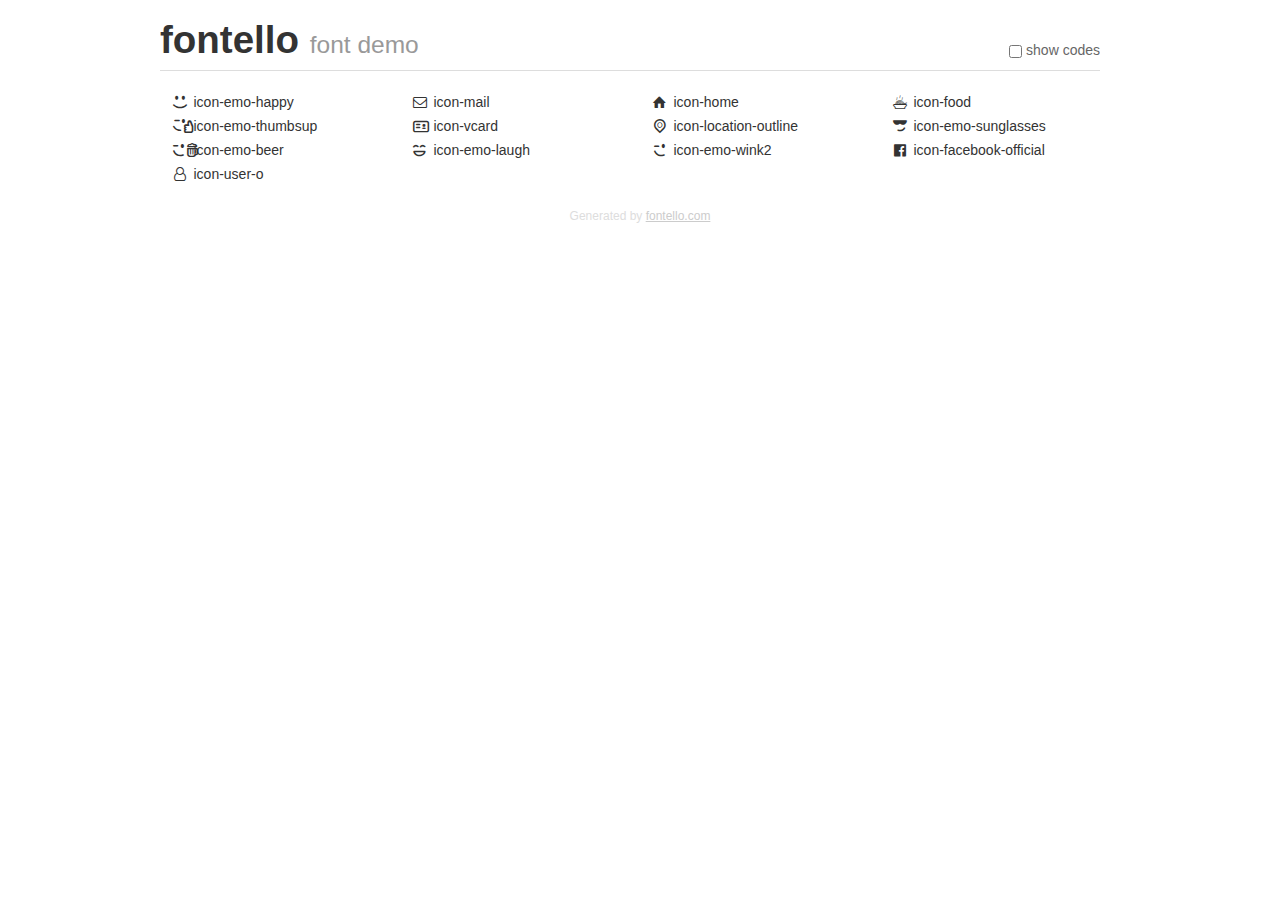
<file: css/fontello/demo.html>
<!DOCTYPE html>
<html>
  <head><!--[if lt IE 9]><script language="javascript" type="text/javascript" src="//html5shim.googlecode.com/svn/trunk/html5.js"></script><![endif]-->
    <meta charset="UTF-8"><style>/*
 * Bootstrap v2.2.1
 *
 * Copyright 2012 Twitter, Inc
 * Licensed under the Apache License v2.0
 * http://www.apache.org/licenses/LICENSE-2.0
 *
 * Designed and built with all the love in the world @twitter by @mdo and @fat.
 */
.clearfix {
  *zoom: 1;
}
.clearfix:before,
.clearfix:after {
  display: table;
  content: "";
  line-height: 0;
}
.clearfix:after {
  clear: both;
}
html {
  font-size: 100%;
  -webkit-text-size-adjust: 100%;
  -ms-text-size-adjust: 100%;
}
a:focus {
  outline: thin dotted #333;
  outline: 5px auto -webkit-focus-ring-color;
  outline-offset: -2px;
}
a:hover,
a:active {
  outline: 0;
}
button,
input,
select,
textarea {
  margin: 0;
  font-size: 100%;
  vertical-align: middle;
}
button,
input {
  *overflow: visible;
  line-height: normal;
}
button::-moz-focus-inner,
input::-moz-focus-inner {
  padding: 0;
  border: 0;
}
body {
  margin: 0;
  font-family: "Helvetica Neue", Helvetica, Arial, sans-serif;
  font-size: 14px;
  line-height: 20px;
  color: #333;
  background-color: #fff;
}
a {
  color: #08c;
  text-decoration: none;
}
a:hover {
  color: #005580;
  text-decoration: underline;
}
.row {
  margin-left: -20px;
  *zoom: 1;
}
.row:before,
.row:after {
  display: table;
  content: "";
  line-height: 0;
}
.row:after {
  clear: both;
}
[class*="span"] {
  float: left;
  min-height: 1px;
  margin-left: 20px;
}
.container,
.navbar-static-top .container,
.navbar-fixed-top .container,
.navbar-fixed-bottom .container {
  width: 940px;
}
.span12 {
  width: 940px;
}
.span11 {
  width: 860px;
}
.span10 {
  width: 780px;
}
.span9 {
  width: 700px;
}
.span8 {
  width: 620px;
}
.span7 {
  width: 540px;
}
.span6 {
  width: 460px;
}
.span5 {
  width: 380px;
}
.span4 {
  width: 300px;
}
.span3 {
  width: 220px;
}
.span2 {
  width: 140px;
}
.span1 {
  width: 60px;
}
[class*="span"].pull-right,
.row-fluid [class*="span"].pull-right {
  float: right;
}
.container {
  margin-right: auto;
  margin-left: auto;
  *zoom: 1;
}
.container:before,
.container:after {
  display: table;
  content: "";
  line-height: 0;
}
.container:after {
  clear: both;
}
p {
  margin: 0 0 10px;
}
.lead {
  margin-bottom: 20px;
  font-size: 21px;
  font-weight: 200;
  line-height: 30px;
}
small {
  font-size: 85%;
}
h1 {
  margin: 10px 0;
  font-family: inherit;
  font-weight: bold;
  line-height: 20px;
  color: inherit;
  text-rendering: optimizelegibility;
}
h1 small {
  font-weight: normal;
  line-height: 1;
  color: #999;
}
h1 {
  line-height: 40px;
}
h1 {
  font-size: 38.5px;
}
h1 small {
  font-size: 24.5px;
}
body {
  margin-top: 90px;
}
.header {
  position: fixed;
  top: 0;
  left: 50%;
  margin-left: -480px;
  background-color: #fff;
  border-bottom: 1px solid #ddd;
  padding-top: 10px;
  z-index: 10;
}
.footer {
  color: #ddd;
  font-size: 12px;
  text-align: center;
  margin-top: 20px;
}
.footer a {
  color: #ccc;
  text-decoration: underline;
}
.the-icons {
  font-size: 14px;
  line-height: 24px;
}
.switch {
  position: absolute;
  right: 0;
  bottom: 10px;
  color: #666;
}
.switch input {
  margin-right: 0.3em;
}
.codesOn .i-name {
  display: none;
}
.codesOn .i-code {
  display: inline;
}
.i-code {
  display: none;
}
@font-face {
      font-family: 'fontello';
      src: url('./font/fontello.eot?55791869');
      src: url('./font/fontello.eot?55791869#iefix') format('embedded-opentype'),
           url('./font/fontello.woff?55791869') format('woff'),
           url('./font/fontello.ttf?55791869') format('truetype'),
           url('./font/fontello.svg?55791869#fontello') format('svg');
      font-weight: normal;
      font-style: normal;
    }
     
     
    .demo-icon
    {
      font-family: "fontello";
      font-style: normal;
      font-weight: normal;
      speak: none;
     
      display: inline-block;
      text-decoration: inherit;
      width: 1em;
      margin-right: .2em;
      text-align: center;
      /* opacity: .8; */
     
      /* For safety - reset parent styles, that can break glyph codes*/
      font-variant: normal;
      text-transform: none;
     
      /* fix buttons height, for twitter bootstrap */
      line-height: 1em;
     
      /* Animation center compensation - margins should be symmetric */
      /* remove if not needed */
      margin-left: .2em;
     
      /* You can be more comfortable with increased icons size */
      /* font-size: 120%; */
     
      /* Font smoothing. That was taken from TWBS */
      -webkit-font-smoothing: antialiased;
      -moz-osx-font-smoothing: grayscale;
     
      /* Uncomment for 3D effect */
      /* text-shadow: 1px 1px 1px rgba(127, 127, 127, 0.3); */
    }
     </style>
    <link rel="stylesheet" href="css/animation.css"><!--[if IE 7]><link rel="stylesheet" href="css/fontello-ie7.css"><![endif]-->
    <script>
      function toggleCodes(on) {
        var obj = document.getElementById('icons');
      
        if (on) {
          obj.className += ' codesOn';
        } else {
          obj.className = obj.className.replace(' codesOn', '');
        }
      }
      
    </script>
  </head>
  <body>
    <div class="container header">
      <h1>
        fontello
         <small>font demo</small>
      </h1>
      <label class="switch">
        <input type="checkbox" onclick="toggleCodes(this.checked)">show codes
      </label>
    </div>
    <div id="icons" class="container">
      <div class="row">
        <div title="Code: 0xe800" class="the-icons span3"><i class="demo-icon icon-emo-happy">&#xe800;</i> <span class="i-name">icon-emo-happy</span><span class="i-code">0xe800</span></div>
        <div title="Code: 0xe801" class="the-icons span3"><i class="demo-icon icon-mail">&#xe801;</i> <span class="i-name">icon-mail</span><span class="i-code">0xe801</span></div>
        <div title="Code: 0xe802" class="the-icons span3"><i class="demo-icon icon-home">&#xe802;</i> <span class="i-name">icon-home</span><span class="i-code">0xe802</span></div>
        <div title="Code: 0xe803" class="the-icons span3"><i class="demo-icon icon-food">&#xe803;</i> <span class="i-name">icon-food</span><span class="i-code">0xe803</span></div>
      </div>
      <div class="row">
        <div title="Code: 0xe804" class="the-icons span3"><i class="demo-icon icon-emo-thumbsup">&#xe804;</i> <span class="i-name">icon-emo-thumbsup</span><span class="i-code">0xe804</span></div>
        <div title="Code: 0xe805" class="the-icons span3"><i class="demo-icon icon-vcard">&#xe805;</i> <span class="i-name">icon-vcard</span><span class="i-code">0xe805</span></div>
        <div title="Code: 0xe806" class="the-icons span3"><i class="demo-icon icon-location-outline">&#xe806;</i> <span class="i-name">icon-location-outline</span><span class="i-code">0xe806</span></div>
        <div title="Code: 0xe809" class="the-icons span3"><i class="demo-icon icon-emo-sunglasses">&#xe809;</i> <span class="i-name">icon-emo-sunglasses</span><span class="i-code">0xe809</span></div>
      </div>
      <div class="row">
        <div title="Code: 0xe80b" class="the-icons span3"><i class="demo-icon icon-emo-beer">&#xe80b;</i> <span class="i-name">icon-emo-beer</span><span class="i-code">0xe80b</span></div>
        <div title="Code: 0xe812" class="the-icons span3"><i class="demo-icon icon-emo-laugh">&#xe812;</i> <span class="i-name">icon-emo-laugh</span><span class="i-code">0xe812</span></div>
        <div title="Code: 0xe813" class="the-icons span3"><i class="demo-icon icon-emo-wink2">&#xe813;</i> <span class="i-name">icon-emo-wink2</span><span class="i-code">0xe813</span></div>
        <div title="Code: 0xf230" class="the-icons span3"><i class="demo-icon icon-facebook-official">&#xf230;</i> <span class="i-name">icon-facebook-official</span><span class="i-code">0xf230</span></div>
      </div>
      <div class="row">
        <div title="Code: 0xf2c0" class="the-icons span3"><i class="demo-icon icon-user-o">&#xf2c0;</i> <span class="i-name">icon-user-o</span><span class="i-code">0xf2c0</span></div>
      </div>
    </div>
    <div class="container footer">Generated by <a href="http://fontello.com">fontello.com</a></div>
  </body>
</html>
</file>
<file: css/fontello/css/fontello-ie7.css>
[class^="icon-"], [class*=" icon-"] {
  font-family: 'fontello';
  font-style: normal;
  font-weight: normal;
 
  /* fix buttons height */
  line-height: 1em;
 
  /* you can be more comfortable with increased icons size */
  /* font-size: 120%; */
}
 
.icon-emo-happy { *zoom: expression( this.runtimeStyle['zoom'] = '1', this.innerHTML = '&#xe800;&nbsp;'); }
.icon-mail { *zoom: expression( this.runtimeStyle['zoom'] = '1', this.innerHTML = '&#xe801;&nbsp;'); }
.icon-home { *zoom: expression( this.runtimeStyle['zoom'] = '1', this.innerHTML = '&#xe802;&nbsp;'); }
.icon-food { *zoom: expression( this.runtimeStyle['zoom'] = '1', this.innerHTML = '&#xe803;&nbsp;'); }
.icon-emo-thumbsup { *zoom: expression( this.runtimeStyle['zoom'] = '1', this.innerHTML = '&#xe804;&nbsp;'); }
.icon-vcard { *zoom: expression( this.runtimeStyle['zoom'] = '1', this.innerHTML = '&#xe805;&nbsp;'); }
.icon-location-outline { *zoom: expression( this.runtimeStyle['zoom'] = '1', this.innerHTML = '&#xe806;&nbsp;'); }
.icon-emo-sunglasses { *zoom: expression( this.runtimeStyle['zoom'] = '1', this.innerHTML = '&#xe809;&nbsp;'); }
.icon-emo-beer { *zoom: expression( this.runtimeStyle['zoom'] = '1', this.innerHTML = '&#xe80b;&nbsp;'); }
.icon-emo-laugh { *zoom: expression( this.runtimeStyle['zoom'] = '1', this.innerHTML = '&#xe812;&nbsp;'); }
.icon-emo-wink2 { *zoom: expression( this.runtimeStyle['zoom'] = '1', this.innerHTML = '&#xe813;&nbsp;'); }
.icon-facebook-official { *zoom: expression( this.runtimeStyle['zoom'] = '1', this.innerHTML = '&#xf230;&nbsp;'); }
.icon-user-o { *zoom: expression( this.runtimeStyle['zoom'] = '1', this.innerHTML = '&#xf2c0;&nbsp;'); }
</file>
<file: css/fontello/css/animation.css>
/*
   Animation example, for spinners
*/
.animate-spin {
  -moz-animation: spin 2s infinite linear;
  -o-animation: spin 2s infinite linear;
  -webkit-animation: spin 2s infinite linear;
  animation: spin 2s infinite linear;
  display: inline-block;
}
@-moz-keyframes spin {
  0% {
    -moz-transform: rotate(0deg);
    -o-transform: rotate(0deg);
    -webkit-transform: rotate(0deg);
    transform: rotate(0deg);
  }

  100% {
    -moz-transform: rotate(359deg);
    -o-transform: rotate(359deg);
    -webkit-transform: rotate(359deg);
    transform: rotate(359deg);
  }
}
@-webkit-keyframes spin {
  0% {
    -moz-transform: rotate(0deg);
    -o-transform: rotate(0deg);
    -webkit-transform: rotate(0deg);
    transform: rotate(0deg);
  }

  100% {
    -moz-transform: rotate(359deg);
    -o-transform: rotate(359deg);
    -webkit-transform: rotate(359deg);
    transform: rotate(359deg);
  }
}
@-o-keyframes spin {
  0% {
    -moz-transform: rotate(0deg);
    -o-transform: rotate(0deg);
    -webkit-transform: rotate(0deg);
    transform: rotate(0deg);
  }

  100% {
    -moz-transform: rotate(359deg);
    -o-transform: rotate(359deg);
    -webkit-transform: rotate(359deg);
    transform: rotate(359deg);
  }
}
@-ms-keyframes spin {
  0% {
    -moz-transform: rotate(0deg);
    -o-transform: rotate(0deg);
    -webkit-transform: rotate(0deg);
    transform: rotate(0deg);
  }

  100% {
    -moz-transform: rotate(359deg);
    -o-transform: rotate(359deg);
    -webkit-transform: rotate(359deg);
    transform: rotate(359deg);
  }
}
@keyframes spin {
  0% {
    -moz-transform: rotate(0deg);
    -o-transform: rotate(0deg);
    -webkit-transform: rotate(0deg);
    transform: rotate(0deg);
  }

  100% {
    -moz-transform: rotate(359deg);
    -o-transform: rotate(359deg);
    -webkit-transform: rotate(359deg);
    transform: rotate(359deg);
  }
}
</file>
